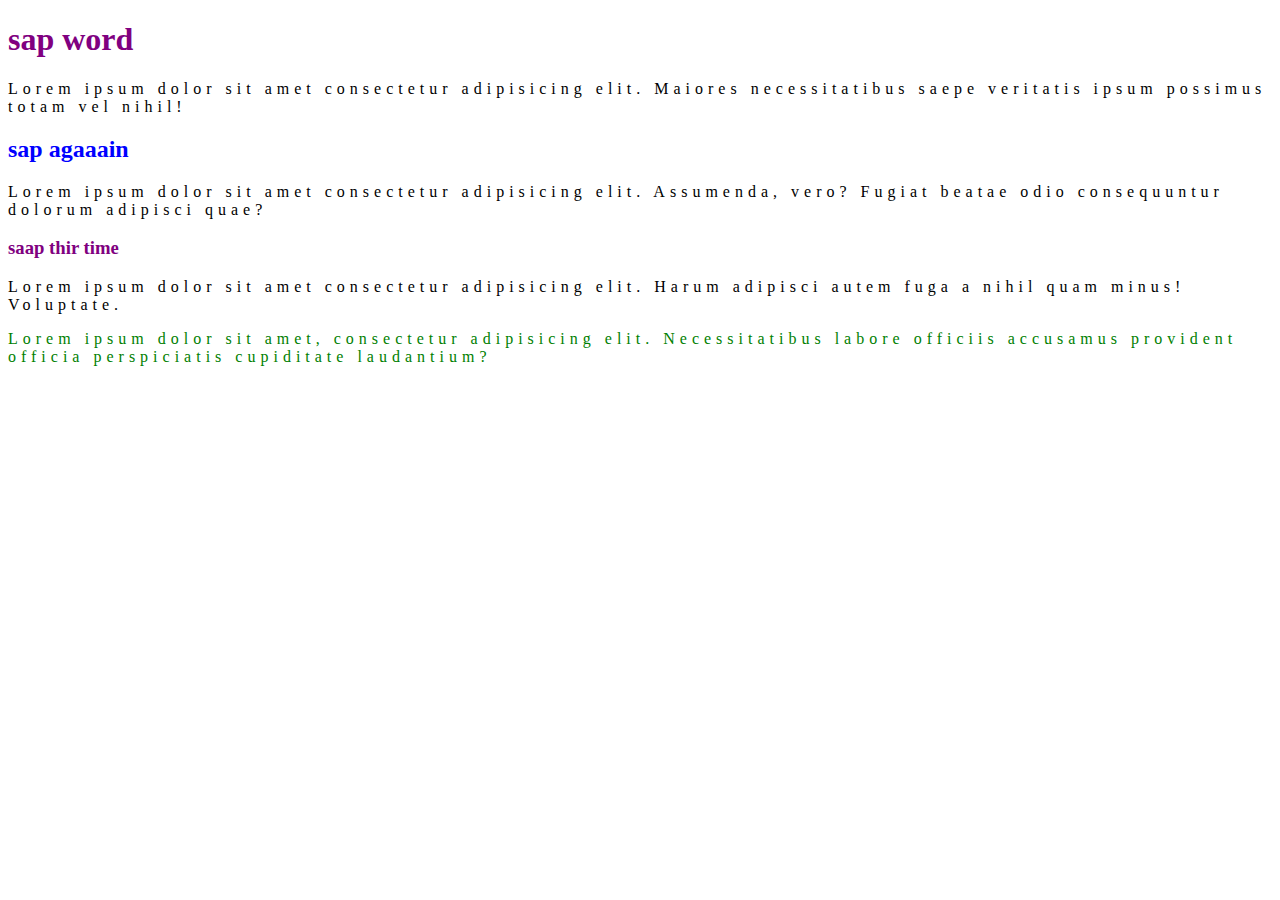
<file: css variables/index.html>
<!DOCTYPE html>
<html lang="en">
<head>
    <meta charset="UTF-8">
    <meta http-equiv="X-UA-Compatible" content="IE=edge">
    <meta name="viewport" content="width=device-width, initial-scale=1.0">
    <title>Document</title>
    <link rel="stylesheet" href="index.css">
</head>
<body>
    
   <h1>sap word</h1>
   <p>Lorem ipsum dolor sit amet consectetur adipisicing elit. Maiores necessitatibus saepe veritatis ipsum possimus totam vel nihil!</p>

   <h2>sap agaaain</h2>
   <p>Lorem ipsum dolor sit amet consectetur adipisicing elit. Assumenda, vero? Fugiat beatae odio consequuntur dolorum adipisci quae?</p>

   <h3>saap thir time</h3>
   <p>Lorem ipsum dolor sit amet consectetur adipisicing elit. Harum adipisci autem fuga a nihil quam minus! Voluptate.</p>

   <div class="main">
      <p class="main-text">Lorem ipsum dolor sit amet, consectetur adipisicing elit. Necessitatibus labore officiis accusamus provident
      officia perspiciatis cupiditate laudantium?</p>
        
   </div>



</body>
</html>
</file>
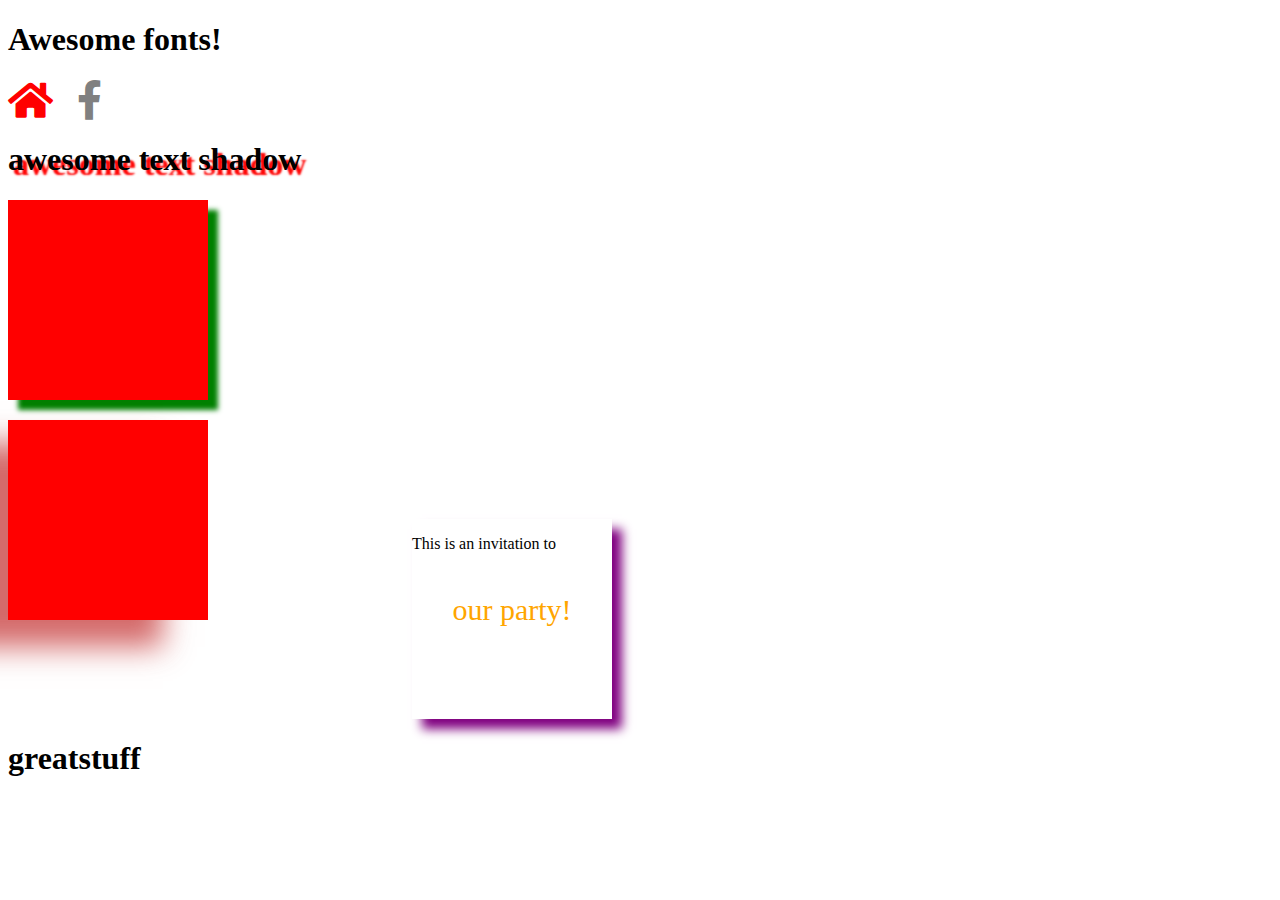
<file: fontawesomeicons/index.html>
<!DOCTYPE html>
<html lang="en">
<head>
    <meta charset="UTF-8">
    <meta http-equiv="X-UA-Compatible" content="IE=edge">
    <meta name="viewport" content="width=device-width, initial-scale=1.0">
    <title>Document</title>
    <link rel="stylesheet" href="index.css">
    <link rel="stylesheet" href="./fontawesome-free-5.15.3-web/css/all.css">
</head>
<body>
    <h1>Awesome fonts!</h1>
   <a href="https://fontawesome.com/v5.15/icons/facebook-f?style=brands" target="_blank"><i class="fas fa-home mainhome"></i></a>
   <a href="https://www.facebook.com/"><i class="fab fa-facebook-f facebook-icon"  ></i></a>


   <h1 class="text-shadow">awesome text shadow</h1>
  <div class="box">
      

  </div>

  <div class="div2">

  </div>

  <div class="div3">
      <p>This is an invitation to <br> <div class="our-party"> our party!</div></p>

  </div>

  <h1 class="salute">greatstuff</h1> <!--h1.salute{greatstuff}-->
 
  </div>

</body>
</html>
</file>
<file: css variables/index.css>
/*CSS variables AKA custom properties
hold a value and rehuse it
--varName::value
property:var(---VarName)
scoope
:root{} === global
element === local
any property*/
/*control - f es un comando que sirve para buscar elementos*/

:root {
  --primary-color: blue;
  --secondary-color: purple;
  --main-transition: all 1s linear;
  --main-spacing: 5px;
  --main-fontsize: 16px;
}

h1 {
  color: var(--secondary-color);
  transition: var(--main-transition);
}

h2 {
  color: var(--primary-color);
}

h3 {
  color: var(--secondary-color);
}

p {
  letter-spacing: var(--main-spacing);
  transition: var(--main-transition);
}

h1:hover {
  color: var(--primary-color);
  font-size: var(--main-fontsize);
}

p:hover {
  color: var(--secondary-color);
  font-size: var(--main-fontsize);
}

/*Como se puede observar, se pueden almacenar variables para lo que sea y despues aplicarse como valores para las diferentes propiedades
Las variables que almacene en el root se van a poder aplicar a todos los elementos del html. 
Las variables que almacene en un elemento particular como un DIV, podran aplicarse SOLO en ese elemento y en los hijos de ese elemento. */

div {
  --maindivcolor: green;
}

.main-text {
  color: var(--maindivcolor);
  transition: var(--main-transition);
}

.main-text:hover {
  color: yellow;
}
</file>
<file: fontawesomeicons/index.css>
/*A los iconos se les puede dar tama;o con la propiedad font-size*/
/*buscar iconos en font-awesome icons*/

:root {
  --maintransition: all 1s ease;
}

.mainhome {
  color: red;
  margin-right: 20px;
  font-size: 40px;
  transition: var(--maintransition);
}

.mainhome:hover {
  font-size: 50px;
  color: green;
}

.facebook-icon {
  font-size: 40px;
  color: grey;
  transition: var(--maintransition);
}

.facebook-icon:hover {
  font-size: 50px;
  color: blue;
}

/*Text shadow, el primer valor es sombra en eje x, el segundo en eje y y el ultimo es difuminado*/

.text-shadow {
  text-shadow: 5px 5px 2px red;
}

/*TEXT SHADOW GENERATOR buscar pag en internet para hacerlos de manera mas visual*/

/*BOX SHADOW*/
/*funciona de la misma manera que el text shadow*/

.box {
  width: 200px;
  height: 200px;
  background: red;
  box-shadow: 10px 10px 5px green;
  clear: both;
}
/*Para generarlos online buscar box shadow generator*/ /*Para aplicarla simplemente copiar el texto en el div que queremos*/
.div2 {
  width: 200px;
  height: 200px;
  background: red;
  margin-top: 20px;
  box-shadow: -47px 25px 28px 2px rgba(196, 48, 48, 0.72);
  -webkit-box-shadow: -47px 25px 28px 2px rgba(196, 48, 48, 0.72);
  -moz-box-shadow: -47px 25px 28px 2px rgba(196, 48, 48, 0.72);
  display: inline-block;
}

/*experimentando*/

.div3 {
  width: 200px;
  height: 200px;
  background: white;
  display: inline-block;
  margin-left: 200px;
  box-shadow: 10px 10px 10px purple;
  transition: all 2s ease;
}

.div3:hover {
  width: 220px;
  height: 220px;
  box-shadow: green;
  border-radius: 20px;
}

.our-party {
  font-family: verdana;
  color: orange;
  text-align: center;
  margin: 20% auto;
  font-size: 30px;
}
/*SEMANTIC TAGS
simplemente para no tener que memorizar todo, poner en google semantic HTML tags y ver los graficos*/

/*objetc FIT: cover, contain, fill, none, scale-down*/
/*objet-fit: cover sirve para que la imagen ocupe todo el contenedor sin que se distorsione*/
</file>
